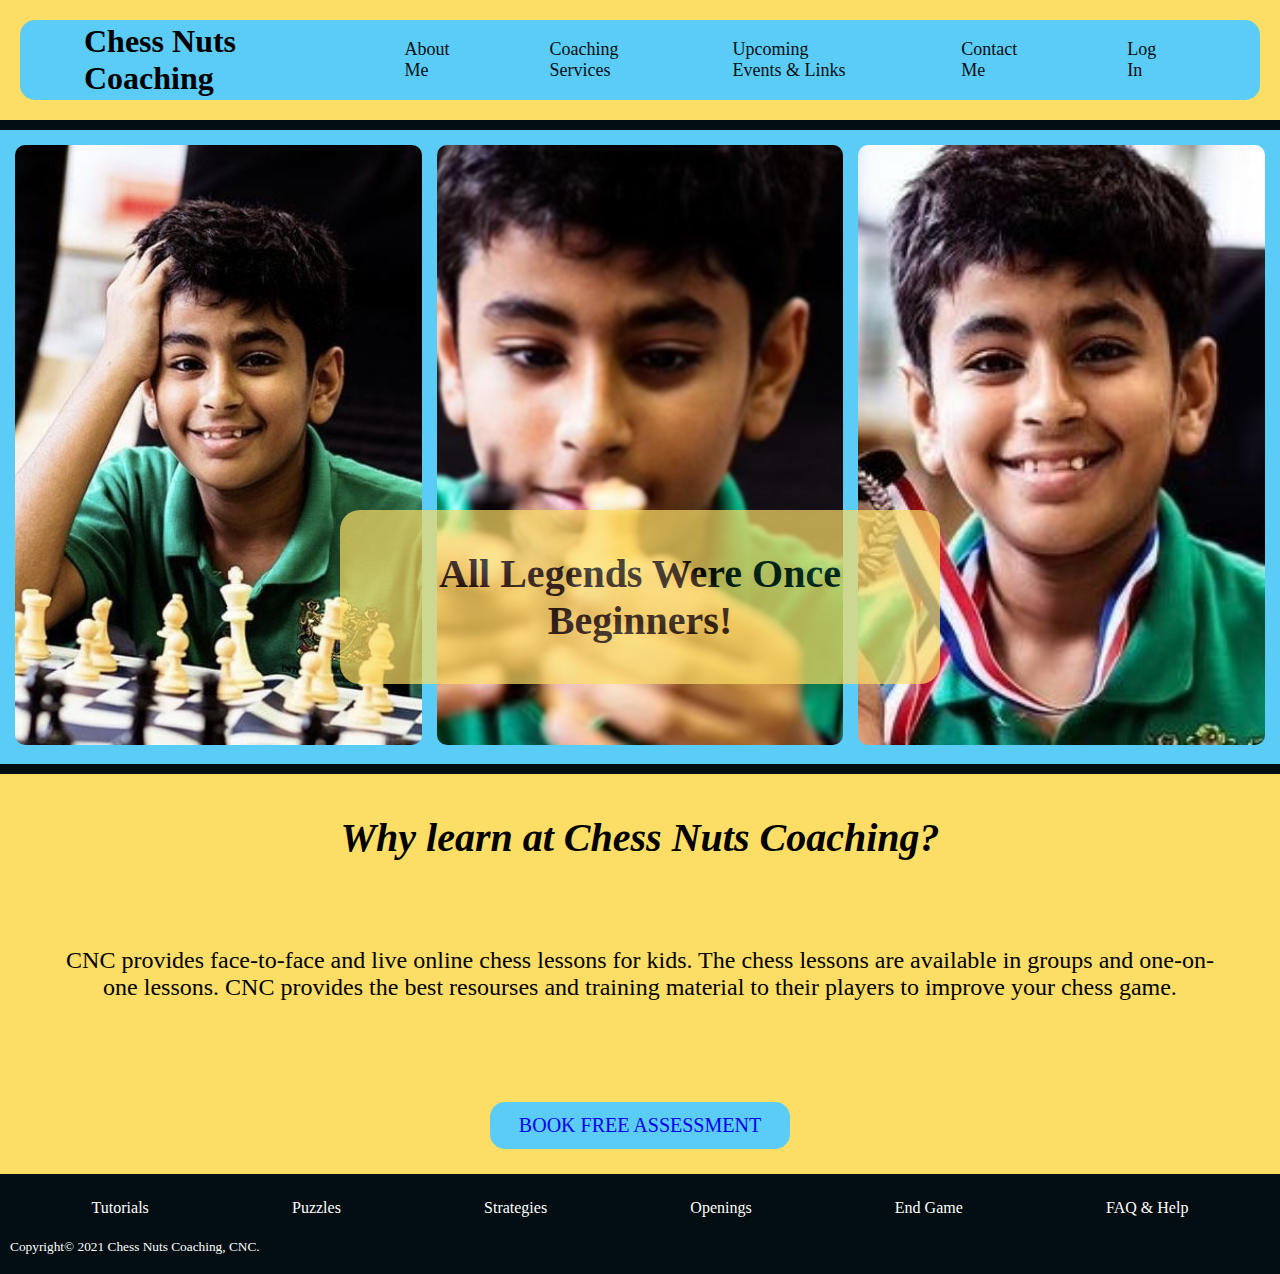
<file: index.html>
<!DOCTYPE html>
<html lang="en">

<head>
    <meta charset="UTF-8">
    <meta http-equiv="X-UA-Compatible" content="IE=edge">
    <meta name="viewport" content="width=device-width, initial-scale=1.0">
    <link rel="stylesheet" href="main.css">
    <script src="script.js"></script>
    <title>Chess Nuts Coaching</title>
</head>

<body>

    <header id="mainHeader">
        <section class="top-nav">
      
            <div class="logo">
            <h1>Chess Nuts Coaching</h1>
            <a href="javascript:void(0);" style="font-size:15px;" class="icon" onclick="myFunction()">&#9776;</a>
        </div>
            <nav>

                <ul class="navbar" id="navbar">
                    <div class="dropdown">
                        <li id="menu-1-button">About Me</li>
                        <div class="dropdown-content">
                            <h4>Introduction</h4>
                            <a href="aboutme.html">My Journey</a>
                            <a href="#">My Achievements</a>
                        </div>
                    </div>

                    <div class="dropdown">
                        <li id="menu-2-button">Coaching Services</li>
                        <div class="dropdown-content">
                            <h4>Services & Fees</h4>
                            <a href="#">Coaching For Beginers</a>
                            <a href="#">Coaching For Intermediate</a>
                            <a href="#">Testemonials</a>
                        </div>
                    </div>

                    <div class="dropdown">
                        <li id="menu-3-button">Upcoming Events & Links</li>
                        <div class="dropdown-content">
                            <h4>Additional Information</h4>
                            <a href="#">Enrol For Upcoming Tournaments</a>
                            <a href="#">Practice Chess Links</a>
                            <a href="#">Know More About Chess</a>
                        </div>
                    </div>

                    <li id="menu-4-button">Contact Me</li>

                    <li id="menu-5-button">Log In</li>

                </ul>
            </nav>
        </section>
    </header>
    <hr>
    <main>
        <div class="imgRow">
            <div class="imgColumn">
                <img class="gridImg" src="Images/AG-with chess board.png" alt="">
            </div>
            <div class="imgColumn">
                <img class="gridImg" src="Images/AG-with chess pcs.png" alt="">
                
            </div>
            <div class="imgColumn">
                <img class="gridImg" src="Images/AG-with medal.png" alt="">
            </div>
            <div class="textOverlay">All Legends Were Once Beginners!
            </div>
        </div>
    </main>
    <hr>
    <section class="details">
        <h3>Why learn at Chess Nuts Coaching?</h3>
        <p>CNC provides face-to-face and live online chess lessons for kids. The chess lessons are available in groups
            and one-on-one lessons. CNC provides the best resourses and training material to their players to improve
            your chess game.</p>
        
        <a href="baf.html" class="button">Book Free Assessment</a>
    </section>
    <footer>
        <div class="footer-links">
            <ul>
                <li><a href="tutorials.html">Tutorials</a></li>
                <li><a href="puzzles.html">Puzzles</a></li>
                <li><a href="strategies.html">Strategies</a></li>
                <li><a href="openings.html">Openings</a></li>
                <li><a href="endgame.html">End Game</a></li>
                <li><a href="faq&help.html">FAQ & Help</a></li>
            </ul>
        </div>
        <small>Copyright&#169 2021 Chess Nuts Coaching, CNC.</small>
    </footer>
   
</body>

</html>
</file>
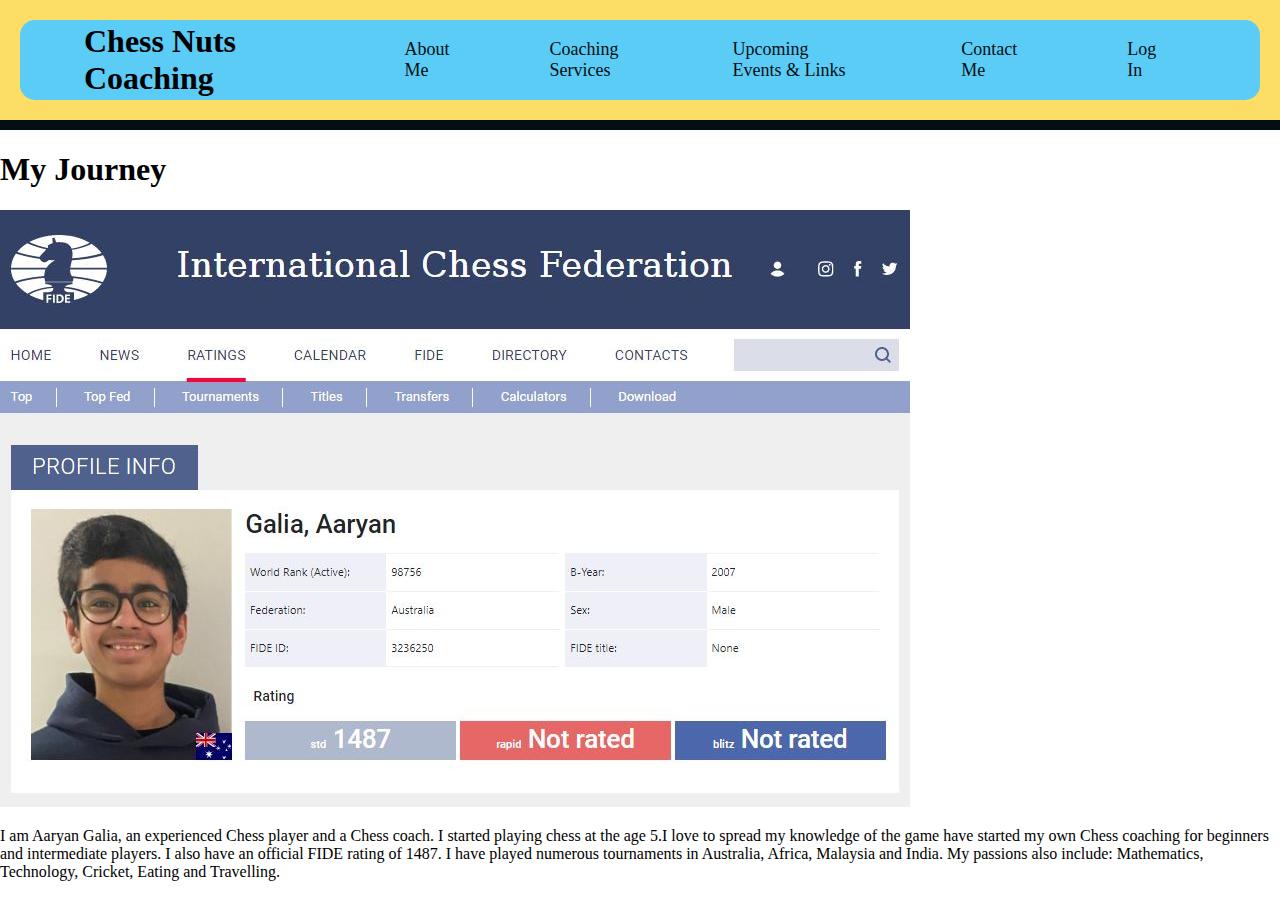
<file: aboutme.html>
<!DOCTYPE html>
<html lang="en">
<head>
    <meta charset="UTF-8">
    <meta http-equiv="X-UA-Compatible" content="IE=edge">
    <meta name="viewport" content="width=device-width, initial-scale=1.0">
    <link rel="stylesheet" href="aboutme.css">
    <title>About Me</title>
</head>
<body>
    <header id="mainHeader">
        <section class="top-nav">
      
            <div class="logo">
            <h1>Chess Nuts Coaching</h1>
            <a href="javascript:void(0);" style="font-size:15px;" class="icon" onclick="myFunction()">&#9776;</a>
        </div>
            <nav>
                <ul class="navbar" id="navbar">
                    <div class="dropdown">
                        <li id="menu-1-button">About Me</li>
                        <div class="dropdown-content">
                            <h4>Introduction</h4>
                            <a href="#">My Journey</a>
                            <a href="#">My Achievements</a>
                        </div>
                    </div>

                    <div class="dropdown">
                        <li id="menu-2-button">Coaching Services</li>
                        <div class="dropdown-content">
                            <h4>Services & Fees</h4>
                            <a href="#">Coaching For Beginers</a>
                            <a href="#">Coaching For Intermediate</a>
                            <a href="#">Testemonials</a>
                        </div>
                    </div>

                    <div class="dropdown">
                        <li id="menu-3-button">Upcoming Events & Links</li>
                        <div class="dropdown-content">
                            <h4>Additional Information</h4>
                            <a href="#">Enrol For Upcoming Tournaments</a>
                            <a href="#">Practice Chess Links</a>
                            <a href="#">Know More About Chess</a>
                        </div>
                    </div>

                    <li id="menu-4-button">Contact Me</li>

                    <li id="menu-5-button">Log In</li>
                </ul>
            </nav>
        </section>
    </header>
    <hr> 
    <main class="about-me">
        <h1>My Journey</h1>
        <img src="Images/fideimg.JPG" alt="">
        <p>I am Aaryan Galia, an experienced Chess player and a Chess coach. 
            I started playing chess at the age 5.I love to spread my knowledge of 
            the game have started my own Chess coaching for beginners and 
            intermediate players. I also have an official FIDE rating of 1487.
            I have played numerous tournaments in Australia, Africa, Malaysia and India.
            My passions also include: Mathematics, Technology, Cricket,
            Eating and Travelling.</p>
    </main>
    
</body>
</html>
</file>
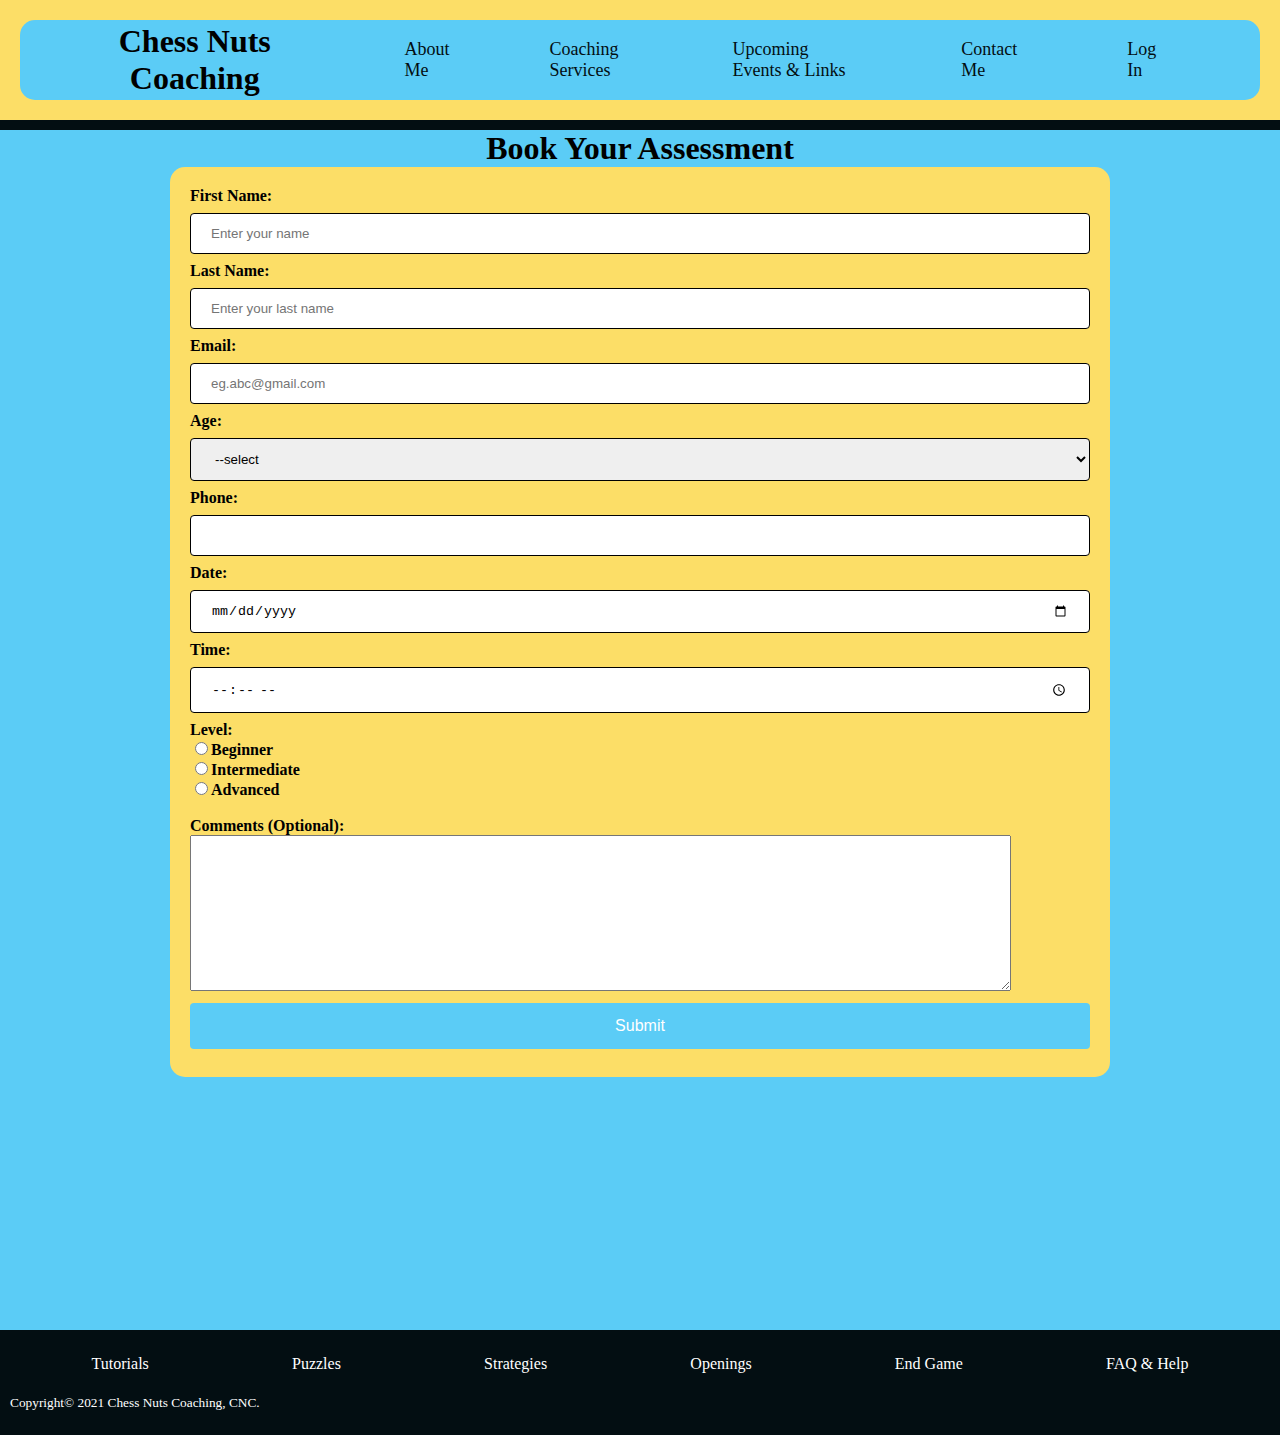
<file: baf.html>
<!DOCTYPE html>
<html lang="en">
<head>
    <meta charset="UTF-8">
    <meta http-equiv="X-UA-Compatible" content="IE=edge">
    <meta name="viewport" content="width=device-width, initial-scale=1.0">
    <link rel="stylesheet" href="baf.css">
    <script src="baf.js"></script>
    <title>Book Your Assessment</title>
</head>
<body>
    <header id="mainHeader">
        <section class="top-nav">
      
            <div class="logo">
            <h1>Chess Nuts Coaching</h1>
            <a href="javascript:void(0);" style="font-size:15px;" class="icon" onclick="myFunction()">&#9776;</a>
        </div>
            <nav>
                <ul class="navbar" id="navbar">
                    <div class="dropdown">
                        <li id="menu-1-button">About Me</li>
                        <div class="dropdown-content">
                            <h4>Introduction</h4>
                            <a href="#">My Journey</a>
                            <a href="#">My Achievements</a>
                        </div>
                    </div>

                    <div class="dropdown">
                        <li id="menu-2-button">Coaching Services</li>
                        <div class="dropdown-content">
                            <h4>Services & Fees</h4>
                            <a href="#">Coaching For Beginers</a>
                            <a href="#">Coaching For Intermediate</a>
                            <a href="#">Testemonials</a>
                        </div>
                    </div>

                    <div class="dropdown">
                        <li id="menu-3-button">Upcoming Events & Links</li>
                        <div class="dropdown-content">
                            <h4>Additional Information</h4>
                            <a href="#">Enrol For Upcoming Tournaments</a>
                            <a href="#">Practice Chess Links</a>
                            <a href="#">Know More About Chess</a>
                        </div>
                    </div>

                    <li id="menu-4-button">Contact Me</li>

                    <li id="menu-5-button">Log In</li>

                   
                </ul>
            </nav>
        </section>
    </header>
    <hr> 
    <div class="bookYourAssessment">
        <h1>Book Your Assessment</h1>
        <div class="form">
            <form onsubmit="return validation();" id="form" method="post">
               <label for="fName">First Name:</label>
               <input type="text" id="fName" placeholder="Enter your name"  name="first"> 
               <div id="fname-err" class="err"></div>  
        
               <label for="lName">Last Name:</label>
               <input type = "text" id="lName" placeholder="Enter your last name" name="last">
               <div id="lname-err" class="err"></div>
        
               <label for="email">Email:</label>
               <input type="text" id="email" placeholder="eg.abc@gmail.com" name="email-input" value="">
               <div id="email-err" class="err"></div>

              <label for="age">Age:</label>
              <select id="age" name="age"> 
                  <option>--select</option>
                  <option>Below 5yrs</option>
                  <option>6yrs</option>
                  <option>7yrs</option>
                  <option>8yrs</option>
                  <option>9yrs</option>
                  <option>10yrs</option>
                  <option>11yrs</option>
                  <option>12yrs</option>
                  <option>13yrs</option>
                  <option>14yrs</option>
                  <option>15yrs</option>
                  <option>16yrs</option>
                  <option>17yrs</option>
                  <option>18yrs</option>
                  <option>19yrs</option>
                  <option>20yrs</option>
              </select>  
              <div id="age-err" class="err"></div>
        
             <label for="phone">Phone:</label>
             <input type="number" id="phone" name="phone-input" >
             <div id="phone-err" class="err"></div>
        
             <label for="date">Date:</label>
             <input type="date" id="date" name="date-input">
             <div id="date-err" class="err"></div>
             
             <label for="time"> Time:</label>
             <input type="time" id="time" name="time-input">  
             <div id="time-err" class="err"></div>  
        
             <label for="level">Level:</label><br>
             <label><input type="radio" name="level-input">Beginner</label> <br>
             <label><input type="radio" name="level-input">Intermediate</label> <br>
             <label><input type="radio" name="level-input">Advanced</label> <br>

             <br>
        
             <label for="comments">Comments (Optional):</label>
             <textarea  name="comments" id="comments" rows="10" cols="100">
             </textarea>
        
            <input type="submit" value="Submit">
              
           </form>
        </div>
        </div>
        <footer>
            <div class="footer-links">
                <ul>
                    <li><a href="tutorials.html">Tutorials</a></li>
                    <li><a href="puzzles.html">Puzzles</a></li>
                    <li><a href="strategies.html">Strategies</a></li>
                    <li><a href="openings.html">Openings</a></li>
                    <li><a href="endgame.html">End Game</a></li>
                    <li><a href="faq&help.html">FAQ & Help</a></li>
                </ul>
            </div>
            <small>Copyright&#169 2021 Chess Nuts Coaching, CNC.</small>
        </footer>
</body>
</html>
</file>
<file: main.css>
* {
	box-sizing: border-box;
}
html,body{
    padding: 0;
    margin: 0;
    box-sizing: border-box;
    width: 100%;
    height: 100%;
    font-family: 'Merriweather', serif;
  }
  #mainHeader {
      width: 100%;
      height: 120px;
      background-color:#fcde67;
      display: flex;
      justify-content: space-evenly;
  }
  .logo a {
    display:none;
    text-decoration: none;
  }
  .top-nav {
      height: 80px;
      width: 100%;
      border-radius: 15px;
      background-color:#5bccf6;
      margin: 20px;
      display: flex;
      align-items: center;
      justify-content: space-between;
  }

  .logo h1 {
      margin: 24px;
      padding: 40px;    
  } 
  
  .navbar li {
      font-size: 18px;  
      cursor: pointer;
      padding: 20px;
      margin-right: 60px;
      color: #030e12;
    }
  .navbar .icon {
      display: none;
    }
  
  .navbar {
      list-style: none;
      display: flex;
      padding: 15px;
    }
  .dropdown {
      font-size: 15px;    
      border: none;
      display: inline;
      background-color: inherit;
      font-family: inherit;
    }
  
    .dropdown-content {
      display: none;
      position: absolute;
      z-index: 2;
      background-color:#5bccf6;
      min-width: 50px;
      padding: 10px;
      margin: 10px;
    }
  
    .dropdown-content a {
      color: black;
      padding: 12px;
      text-decoration: none;
      display: block;
      text-align: left;
      float: none;
    }
  
    .navbar a:hover, .dropdown:hover li {
      background-color: #fcde67;
    }
  
    .dropdown-content a:hover {
      background-color: #fcde67;
    }
  
    .dropdown:hover .dropdown-content {
      display: block;
    }
    .dropdown-content h4 {
      font-weight: bold;
      font-size: 16px;
    }
    
     hr {
      background-color:#030e12;
      height: 10px;
      margin: 0 auto;
      border: none;
    }
    main {
      width: 100%;
      background-color: #5bccf6;
    }
    .imgRow {
      display: grid;
      grid-template-columns: 1fr 1fr 1fr;
      grid-gap: 15px;
      padding: 15px;
      position: relative;
    }
    .gridImg {
      height: 600px;
      width: 100%;
      object-fit: cover;
      border-radius: 10px;
    }
    .textOverlay{
      position: absolute;
      background-color: #fcde67;
      width: 600px;
      height: auto;
      top: 60%;
      left: 0;
      margin: auto;
      right: 0;
      opacity: .7;
      font-size: 40px;
      font-weight: bolder;
      padding: 40px;
      text-align: center;
      border-radius: 20px;
    }
    @media screen and (max-width:600px) {
      .top-nav .logo {
        display: flex;
        align-items: center;
        justify-content: space-between;
        padding: 0 20px;
        height: 80px;
      }
      .top-nav {
        display: block;
        margin: 0;
        margin-top: 20px;
      }
      .top-nav .navbar {
        display:none;
        background-color: #fcde67;
        margin-top:0;
      border-bottom: 1px solid black;
      }
      .top-nav .navbar.responsive{
        display: block;
      }
      .top-nav .navbar li {
        padding: 10px 20px;
        margin-right: 0;
        color: black;
      }
      .logo h1 {
        font-size: 20px;
        padding: 10px 20px;
        margin:0;
      }
      .imgRow {
        grid-template-columns: 1fr;
      }
      .gridImg {
        height: 300px;
      }
      .textOverlay{
        width: auto;
        font-size: 24px;
        padding: 18px;
        margin: 0 36px;
        top: 50%;
      }
      .top-nav {
        position: fixed;
        z-index: 3;
      }
     
      #menu-4-button{
        display: none;
      }
      #menu-5-button{
        display: none;
      }
      .navbar .icon {
        float: right;
        display: block;
      }
  }
    .details {
      height: 400px;
      width:100%;
      background-color: #fcde67;
      display: grid;
    }
    h3 {
      font-size: 40px;
      font-style: italic;
      text-align: center;
      /* margin-top: 40px; */
      margin-bottom: 10px;
    }
    p {
      font-size:24px;
      text-align: center;
      margin-top: 15px;
      margin-bottom: 15px;
      padding: 10px 60px;
    }
    .button {
      display: block;
      width: 300px;
      border: none;
      background-color:#5bccf6;
      padding: 12px 28px;
      border-radius: 15px;
      font-size: 20px;
      text-align: center;
      text-transform: uppercase;
      margin: auto;
      text-decoration: none;
    }
    footer {
      height: 100px;
      width: 100%;
      background-color: #030e12;
      padding-top: 5px;
      color: #030e12;
    }
    .footer-links ul {
      display: flex;
      justify-content: space-around;
      margin: 10px;
      padding: 10px;
      list-style-type: none;
    }
    .footer-links li a { 
      color: white;
      text-decoration: none;
    }
    small {
     padding: 10px;
     color: white;
     margin: auto;
    }
  
    @media screen and (max-width:600px) {
      .logo a{
        display: block;
      }
      h3 {
        font-size: 28px;
      }
      p {
        font-size: 18px;
      }
      footer{
        height: auto;
      }
      .footer-links ul {
        display: inline-block; 
      }
    }
</file>
<file: aboutme.css>
html,body{
  padding: 0;
  margin: 0;
  box-sizing: border-box;
  width: 100%;
  height: 100%;
  font-family: 'Merriweather', serif;
}
#mainHeader {
    width: 100%;
    height: 120px;
    background-color:#fcde67;
    display: flex;
    justify-content: space-evenly;
}
.logo a {
  display:none;
  text-decoration: none;
}
.top-nav {
    height: 80px;
    width: 100%;
    border-radius: 15px;
    background-color:#5bccf6;
    margin: 20px;
    display: flex;
    align-items: center;
    justify-content: space-between;
}
.logo h1 {
    margin: 24px;
    padding: 40px;    
} 
.navbar li {
    font-size: 18px;  
    cursor: pointer;
    padding: 20px;
    margin-right: 60px;
    color: #030e12;
  }
.navbar .icon {
    display: none;
  }
.navbar {
    list-style: none;
    display: flex;
    padding: 15px;
  }
.dropdown {
    font-size: 15px;    
    border: none;
    display: inline;
    background-color: inherit;
    font-family: inherit; 
  }
  .dropdown-content {
    display: none;
    position: absolute;
    z-index: 2;
    background-color:#5bccf6;
    min-width: 50px;
    padding: 10px;
    margin: 10px;
  }
  .dropdown-content a {
    color: black;
    padding: 12px;
    text-decoration: none;
    display: block;
    text-align: left;
    float: none;
  }
  .navbar a:hover, .dropdown:hover li {
    background-color: #fcde67;
  }
  .dropdown-content a:hover {
    background-color: #fcde67;
  }
  .dropdown:hover .dropdown-content {
    display: block;
  }
  .dropdown-content h4 {
    font-weight: bold;
    font-size: 16px;
  }
   hr {
    background-color:#030e12;
    height: 10px;
    margin: 0 auto;
    border: none;
  }
  @media screen and (max-width:600px) {
    .top-nav .logo {
      display: flex;
      align-items: center;
      justify-content: space-between;
      padding: 0 20px;
      height: 80px;
    }
    .top-nav {
      display: block;
      margin: 0;
      margin-top: 20px;
    }
    .top-nav .navbar {
      display:none;
      background-color: #fcde67;
      margin-top:0;
    border-bottom: 1px solid black;
    }
    .top-nav .navbar.responsive{
      display: block;
    }
    .top-nav .navbar li {
      padding: 10px 20px;
      margin-right: 0;
      color: black;
    }
    .logo h1 {
      font-size: 20px;
      padding: 10px 20px;
      margin:0;
    }
    .top-nav {
      position: fixed;
      z-index: 3;
    }
    #menu-4-button{
      display: none;
    }
    #menu-5-button{
      display: none;
    }
    .navbar .icon {
      float: right;
      display: block;
    }
    .logo a{
      display: block;
    }
}
</file>
<file: baf.css>
html,body{
    padding: 0;
    margin: 0;
    box-sizing: border-box;
    width: 100%;
    height: 100%;
    font-family: 'Merriweather', serif;
  }
  #mainHeader {
      width: 100%;
      height: 120px;
      background-color:#fcde67;
      display: flex;
      justify-content: space-evenly;
  }
  .logo a {
    display:none;
    text-decoration: none;
  }
  .top-nav {
      height: 80px;
      width: 100%;
      border-radius: 15px;
      background-color:#5bccf6;
      margin: 20px;
      display: flex;
      align-items: center;
      justify-content: space-between;
  }
  
  .logo h1 {
      margin: 24px;
      padding: 40px;    
  } 
  .navbar li {
      font-size: 18px;  
      cursor: pointer;
      padding: 20px;
      margin-right: 60px;
      color: #030e12;
    }
  .navbar .icon {
      display: none;
    }
  
  .navbar {
      list-style: none;
      display: flex;
      padding: 15px;
    }
  .dropdown {
      font-size: 15px;    
      border: none;
      display: inline;
      background-color: inherit;
      font-family: inherit;
    }
  
    .dropdown-content {
      display: none;
      position: absolute;
      z-index: 2;
      background-color:#5bccf6;
      min-width: 50px;
      padding: 10px;
      margin: 10px;
    }
  
    .dropdown-content a {
      color: black;
      padding: 12px;
      text-decoration: none;
      display: block;
      text-align: left;
      float: none;
    }
  
    .navbar a:hover, .dropdown:hover li {
      background-color: #fcde67;
    }
  
    .dropdown-content a:hover {
      background-color: #fcde67;
    }
  
    .dropdown:hover .dropdown-content {
      display: block;
    }
    .dropdown-content h4 {
      font-weight: bold;
      font-size: 16px;
    }
     hr {
      background-color:#030e12;
      height: 10px;
      margin: 0 auto;
      border: none;
    }
    @media screen and (max-width:600px) {
        .top-nav .logo {
          display: flex;
          align-items: center;
          justify-content: space-between;
          padding: 0 20px;
          height: 80px;
        }
        .top-nav {
          display: block;
          margin: 0;
          margin-top: 20px;
        }
        .top-nav .navbar {
          display:none;
          background-color: #fcde67;
          margin-top:0;
        border-bottom: 1px solid black;
        }
        .top-nav .navbar.responsive{
          display: block;
        }
        .top-nav .navbar li {
          padding: 10px 20px;
          margin-right: 0;
          color: black;
        }
        .logo h1 {
          font-size: 20px;
          padding: 10px 20px;
          margin:0;
        }
        .top-nav {
            position: fixed;
            z-index: 3;
          }
          #menu-4-button{
            display: none;
          }
          #menu-5-button{
            display: none;
          }
          .navbar .icon {
            float: right;
            display: block;
          }
          .logo a{
            display: block;
          }
    }
    h1{
        text-align: center;
        margin:0;
    }
    .form{
        width: 900px;
        height: auto;
        background-color: #fcde67;
        margin:auto;
        border-radius: 15px;
        padding: 20px;
        font-weight: bold;
    } 
    input[type=text], select {
        width: 100%;
        padding: 12px 20px;
        margin: 8px 0;
        display: inline-block;
        border: 1px solid black;
        border-radius: 4px;
        box-sizing: border-box;
    }
    input[type=email], select {
      width: 100%;
      padding: 12px 20px;
      margin: 8px 0;
      display: inline-block;
      border: 1px solid black;
      border-radius: 4px;
      box-sizing: border-box;
    }
    input[type=number], select {
      width: 100%;
      padding: 12px 20px;
      margin: 8px 0;
      display: inline-block;
      border: 1px solid black;
      border-radius: 4px;
      box-sizing: border-box;
    }
    input[type=date], select {
      width: 100%;
      padding: 12px 20px;
      margin: 8px 0;
      display: inline-block;
      border: 1px solid black;
      border-radius: 4px;
      box-sizing: border-box;
    }
    input[type=time], select {
      width: 100%;
      padding: 12px 20px;
      margin: 8px 0;
      display: inline-block;
      border: 1px solid black;
      border-radius: 4px;
      box-sizing: border-box;
    }
    input[type=submit] {
      width: 100%;
      background-color: #5bccf6;
      color: white;
      padding: 14px 20px;
      margin: 8px 0;
      border: none;
      border-radius: 4px;
      cursor: pointer;
      font-size:16px;
    }
    input[type=submit]:hover {
      background-color: black;
    }
    .bookYourAssessment {
      background-color: #5bccf6;
      height: 1200px;
    }
    .err {
      color:red;
    }
    @media (max-width: 600px) {
        .form {
          width: 50%;
        }
        .form textarea {
          width: 50%;
        }
      }
      footer {
        height: 100px;
        width: 100%;
        background-color: #030e12;
        padding-top: 5px;
        color: #030e12;
      }
      .footer-links ul {
        display: flex;
        justify-content: space-around;
        margin: 10px;
        padding: 10px;
        list-style-type: none;
      }
      .footer-links li a { 
        color: white;
        text-decoration: none;
      }
      small {
       padding: 10px;
       color: white;
       margin: auto;
      }
    
      @media screen and (max-width:600px) {
        footer{
          height: auto;
        }
        .footer-links ul {
          display: inline-block;
        }
      }
</file>
